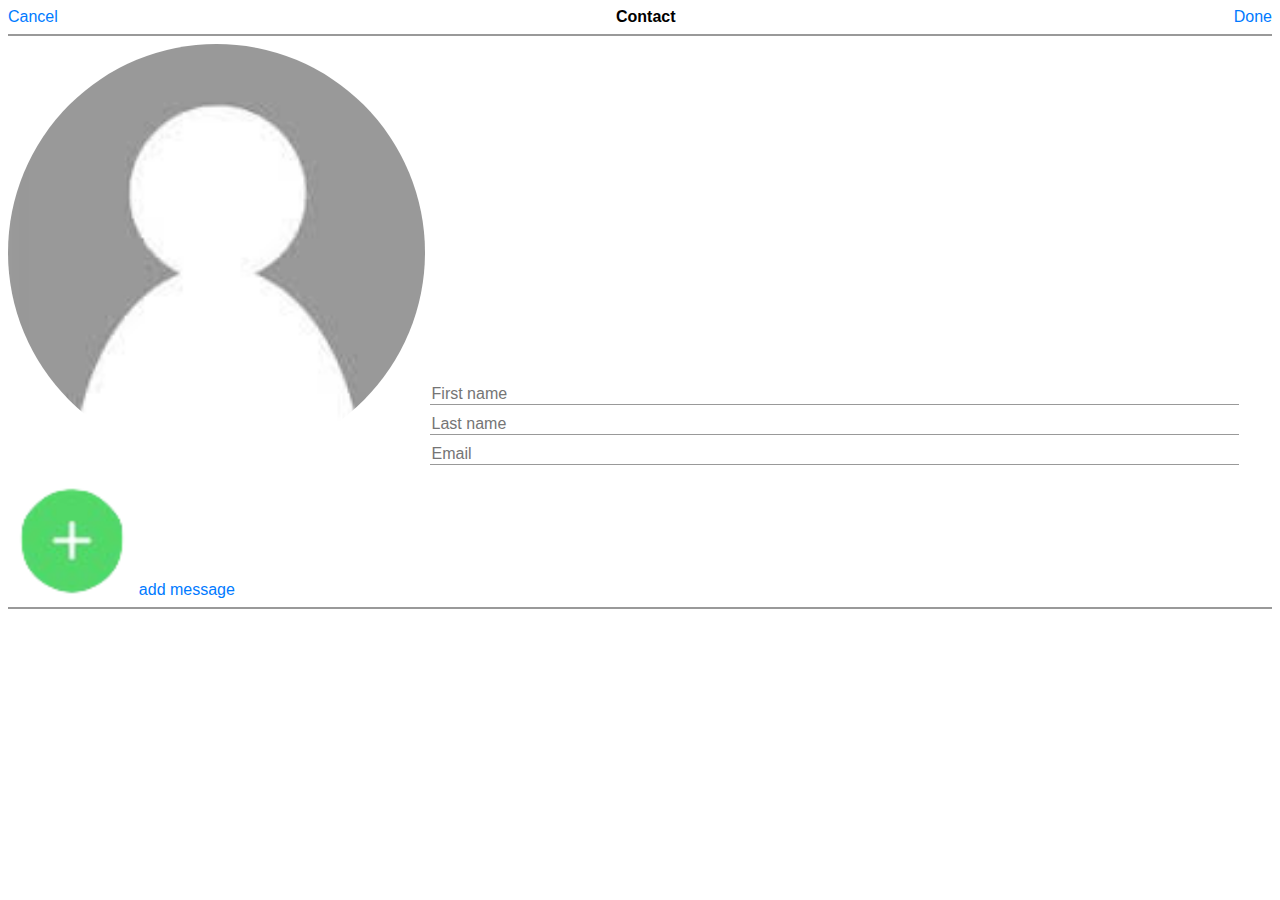
<file: phone-inner.html>
<!doctype html>
<html>
<head>
	<meta charset="UTF-8">
	<link rel="stylesheet" type="text/css" href="static/css/inner-iphone.css">
	<script type="text/javascript" src="https://ajax.googleapis.com/ajax/libs/jquery/1.11.1/jquery.min.js"></script>
	<script type="text/javascript" src="https://cdn.emailjs.com/dist/email.min.js"></script>
	<script type="text/javascript">
		(function(){
  		emailjs.init("user_EuYXZ1E9DGGhtAZtPgabm");
		})();
	</script>
</div>
<body>
<div id="headline">
	<div class="bar-item" id="cancel"><a href="#" onclick="clearFields(event);">Cancel</a></div>
	<div class="bar-item" id="label"><b>Contact</b></div>
	<div class="bar-item" id="submit"><a href="#" onclick="sendMessage(event);">Done</a></div>
</div>
<hr />
<div id="profile">
	<div id="profile-left">
		<img src="static/img/default-profile.jpeg">
	</div>
	<div id="profile-right">
		<input class="info-field" type="text" id="firstname" placeholder="First name">
		<input class="info-field" type="text" id="lastname" placeholder="Last name">
		<input class="info-field" type="text" id="email" placeholder="Email">
	</div>
</div>
<div id="message">
	<div id="add-message">
		<a href="#" onclick="showMessageBox(event);"><img src="static/img/add-button.png"></a>
		<span style="color: #007aff;"><a href="#" onclick="showMessageBox(event);">add message</a></span>
		<hr />
	</div>
	<div id="message-box">
		<textarea id="message-box-content" placeholder="Message:"></textarea>
		<button onclick="sendMessage(event);">Send Message</button>
	</div>
</div>
<div id="response">
	<p>Thank you for your message!</p>
	<p>I will get back to you ASAP. In the meanwhile, check out the other parts of my site!</p>
</div>
<script type="text/javascript">
	function showMessageBox(event){
		event.preventDefault();
		$('#add-message').slideUp(300, function(){
			$('#message-box').slideDown(600);
		});
	}

	function validateMessage(errorMessage){
		var errmsg = 'O darn, one of those sneaky popups again! To make it go away, please leave your first name (last name optional), email, and a message so I can get back to you ASAP :)';
		if($('#firstname').val().match(/[a-z0-9]+$/) == null || $('#email').val().match(/[a-z0-9]+$/) == null || $('#message-box-content').val().match(/[a-z0-9]+$/) == null){
			errorMessage['message'] = errmsg;
			return false;
		}
		return true;
	}

	function sendMessage(event){
		event.preventDefault();
		errorMessage = {};
		if(validateMessage(errorMessage)){
			$('#message-box').fadeOut(300, function(){
				emailjs.send('gmail', 'template_KAhW89Uw', {'from_name': $('#firstname').val() + " " + $('#lastname').val(), 'from_email': $('#email').val(), 'message_content': $('#message-box-content').val()});
				$('#response').fadeIn(300);
			});
		}else {
			alert(errorMessage['message']);
		}
	}

	function clearFields(event){
		event.preventDefault();
		$('#firstname').val('');
		$('#lastname').val('');
		$('#email').val('');
		$('#message-box-content').val('');
		$('#message-box').slideUp(300, function(){
			$('#add-message').slideDown(300);
		});
	}
</script>
</body>
</html>
</file>
<file: static/css/inner-iphone.css>
body {
	font-family: Helvetica;
	color: #999999;
}

a {
	text-decoration: none;
	color: #007aff;
}

a:visited {
	color: #007aff;
}

hr {
	border: 0.5px solid #999999;
}

#headline {
	text-align: center;
}

.bar-item {
  display: inline-block;
}

#cancel {
  float: left;
  color: #007aff;
}

#label {
  width: 100px;
  margin-left: auto;
  margin-right: auto;
  color: #000000;
}

#submit {
  float: right;
  color: #007aff;
}

#profile {
	width: 100%;
}

#profile-left {
	width: 33%;
	overflow: hidden;
	display: inline-block;
}

#profile-left img {
	width: 100%;
	height: 100%;
	border-radius: calc(100%/2);
}

#profile-right {
	width: 64%;
	overflow: hidden;
	display: inline-block;
}

#profile-right input {
	width: 100%;
	margin-top: 1vh;
	border-left: none;
	border-right: none;
	border-top: none;
	border-bottom: 1px solid #999999;
	font-size: 1em;
}

#message {
	margin-top: 2vh;
}

#add-message {
	width: 100%;
}

#add-message img {
	width: 10%;
}

#message-box {
	display: none;
	width: 100%;
	height: 40vh;
	text-align: center;
}

#message-box textarea {
	border: none;
	border-bottom: 1px solid #999999;
	font-family: helvetica;
	width: 100%;
	height: 100%;
	overflow: auto;
}

#message-box button {
	margin-top: 2vh;
	border: none;
	background: transparent;
	color: #007aff;
}

#response {
	display: none;
	color: #000000;
}
</file>
